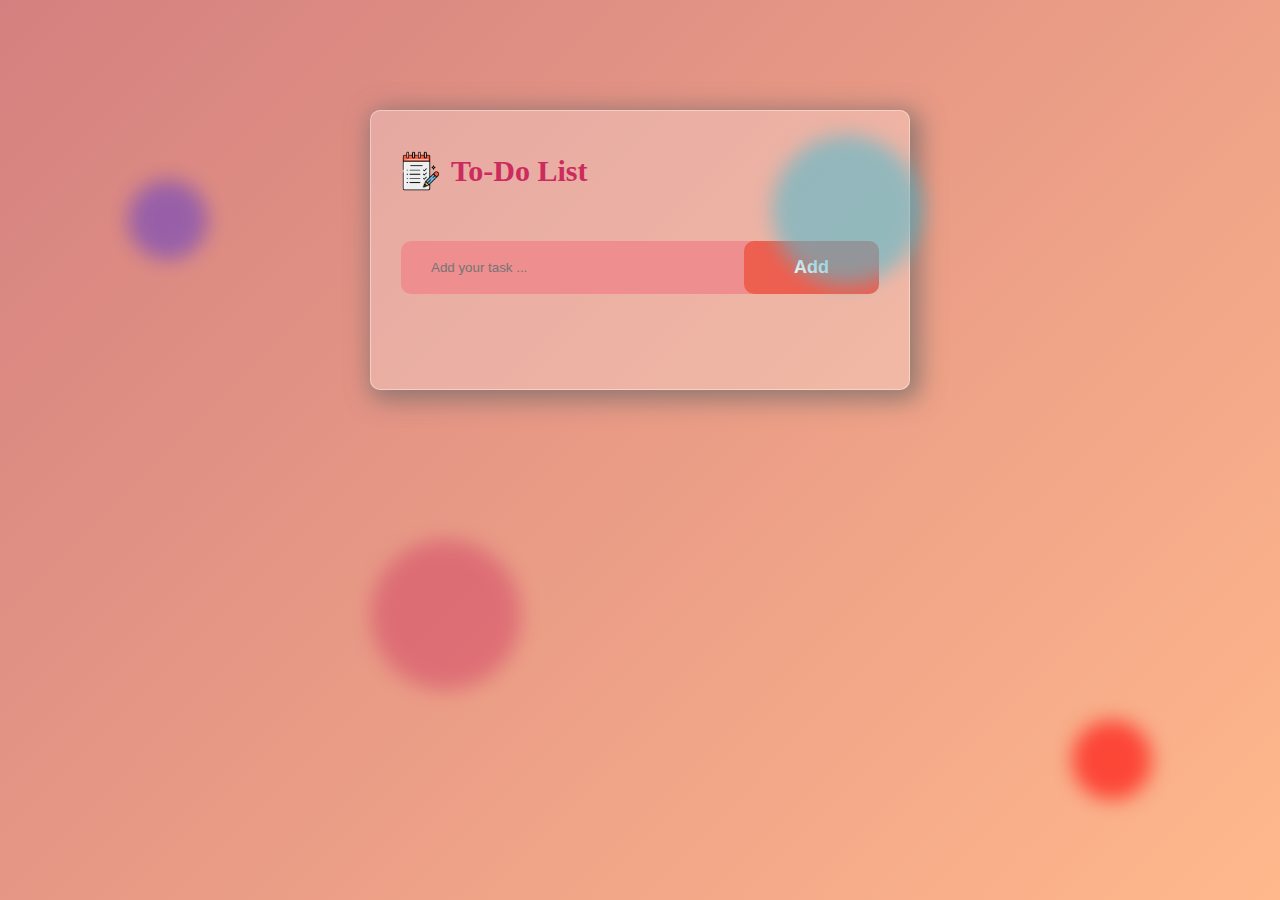
<file: Todo.html>
<!DOCTYPE html>
<html lang="en">

<head>
    <meta charset="UTF-8">
    <meta name="viewport" content="width=device-width, initial-scale=1.0">
    <link rel="icon" type="image/png" href="list1.png">
    <title>To Do List</title>

    <!-- Inline CSS -->
    <style>
        /* Reset CSS */
        * {
            margin: 0;
            padding: 0;
            box-sizing: border-box;
        }

        /* Your CSS styles here */
        :root {
            --white-alpha-40: rgba(255, 255, 255, 0.40);
            --white-alpha-25: rgba(255, 255, 255, 0.25);
        }

        /* Animation Keyframes */
        @keyframes fadeOut {
            0% {
                opacity: 1;
            }

            100% {
                opacity: 0;
            }
        }

        @keyframes zoomInOut {

            0%,
            100% {
                transform: scale(0.5);
            }

            50% {
                transform: scale(1);
            }
        }

        @keyframes bounceTop {

            0%,
            100% {
                transform: translateY(-50px);
            }

            50% {
                transform: translateY(0px);
            }
        }

        /* Background Circles */
        .bg-circles div {
            position: absolute;
            border-radius: 50%;
        }

        .bg-circles .circle-1 {
            height: 80px;
            width: 80px;
            background-color: blue;
            left: 10%;
            top: 20%;
            opacity: 0.3;
            filter: blur(10px);
            animation: bounceTop 5s ease-in-out infinite;
        }

        .bg-circles .circle-2 {
            height: 150px;
            width: 150px;
            background-color: #cc2b5e;
            left: 29%;
            top: 60%;
            opacity: 0.4;
            filter: blur(10px);
            animation: zoomInOut 8s linear infinite;
        }

        .bg-circles .circle-3 {
            height: 150px;
            width: 150px;
            background-color: #57bacd;
            right: 28%;
            top: 15%;
            opacity: 0.6;
            filter: blur(10px);
            animation: zoomInOut 8s linear infinite;
        }

        .bg-circles .circle-4 {
            height: 80px;
            width: 80px;
            background-color: red;
            right: 10%;
            top: 80%;
            opacity: 0.6;
            filter: blur(10px);
            animation: bounceTop 8s linear infinite;
        }

        .container {
            width: 100%;
            min-height: 100vh;
            background: linear-gradient(135deg, #d48080, #ffb88c);
            padding: 10px;
        }

        .todo-app {
            width: 100%;
            max-width: 540px;
            background-color: var(--white-alpha-25);
            border: 1px solid var(--white-alpha-40);
            margin: 100px auto 20px;
            padding: 40px 30px 70px;
            border-radius: 10px;
            box-shadow: 5px 5px 25px 5px rgba(110, 104, 104, 0.7);
        }

        .todo-app h2 {
            color: #cc2b5e;
            display: flex;
            font-size: 30px;
            align-items: center;
            margin-bottom: 50px;
        }

        .todo-app h2 img {
            width: 40px;
            margin-right: 10px;
        }

        .row {
            display: flex;
            justify-content: space-between;
            align-items: center;
            background: #ee8e8e;
            border-radius: 10px;
            padding-left: 20px;
            margin-bottom: 25px;
        }

        input {
            flex: 1;
            border: none;
            outline: none;
            color: #000;
            background: transparent;
            padding: 10px;
            font-weight: 14px;
        }

        button {
            border: none;
            outline: none;
            padding: 16px 50px;
            background: #ed5f4f;
            color: #fff;
            font-size: 18px;
            font-weight: 600;
            cursor: pointer;
            border-radius: 10px;
        }

        button:hover {
            background-color: #cc2b5e;
            color: #fff;
        }

        ul li {
            list-style: none;
            font-size: 17px;
            padding: 12px 8px 12px 50px;
            user-select: none;
            cursor: pointer;
            position: relative;
        }

        ul li::before {
            content: '';
            position: absolute;
            height: 28px;
            width: 28px;
            border-radius: 50px;
            background-image: url('icon.png');
            background-size: cover;
            background-position: center;
            top: 7px;
            left: 8px;
        }

        ul li.checked {
            color: #555;
            text-decoration:dashed  rgb(30, 1, 57) line-through ;
            font-family: Impact, Charcoal, sans-serif;
            font-size: 16px;
            letter-spacing: 1.2px;
            word-spacing: 0.8px;
            color: #000000;
            font-weight: 400;
            font-style: normal;
            font-variant: normal;
            text-transform: none;
        }

        ul li.checked::before {
            background-image:url('check.png');
            height: 50px;
            width: 50px;
            margin-top: -8px;
            margin-left: -10px;
        }

        ul li span {
            position: absolute;
            right: 0;
            top: 5px;
            width: 40px;
            height: 40px;
            font-size: 22px;
            color: #555;
            line-height: 40px;
            text-align: center;
        }

        ul li span:hover {
            background: #f18484;
            animation: zoomInOut 4s linear infinite;
            border-radius: 50%;
        }

        /* Responsive Design */
        @media (max-width: 760px) {
            .container {
                height: 100%;
                width: 100%;
            }

            .row {
                max-width: 400px;
            }

            button {
                max-width: 400px;
                padding: 10px;
                font-size: 15px;
            }
        }
    </style>
</head>

<body>

    <!-- **** Background Circles Start **** -->
    <div class="bg-circles">
        <div class="circle-1"></div>
        <div class="circle-2"></div>
        <div class="circle-3"></div>
        <div class="circle-4"></div>
    </div>

    <!-- **** List Container Start Here **** -->

    <div class="container">
        <div class="todo-app">
            <h2><img src="list1.png" alt="">To-Do List</h2>
            <div class="row">
                <input type="text" id="input-box" placeholder="Add your task ...">
                <button onclick="addTask()" id="add">Add</button>
            </div>
            <ul id="list-container">
            </ul>
        </div>
    </div>

    <!-- Inline JavaScript -->
    <script>
        const inputbox = document.getElementById('input-box');
        const listcontainer = document.getElementById('list-container');
        inputbox.addEventListener("keypress", function(event) {
            if (event.key === "Enter") {
                addTask();
            }
        });
        function addTask() {
        if (inputbox.value === '') {
            suggestTask();
            return;
        } else {
            let li = document.createElement("li");
            li.innerHTML = inputbox.value;
            listcontainer.appendChild(li);
            let span = document.createElement("span");
            span.innerHTML = "\u00d7";
            li.appendChild(span);
        }
        inputbox.value = "";
        savedata();
    }

    listcontainer.addEventListener("click", function (e) {
        if (e.target.tagName === "LI") {
            e.target.classList.toggle("checked");
            savedata();
        } else {
            if (e.target.tagName === "SPAN") {
                e.target.parentElement.remove();
                savedata();
            }
        }
    }, false);

    function suggestTask() {
        const tasks = ["Exercise for 30 minutes", "Read a book for 20 minutes", "Write in a journal", "Make a to-do list for tomorrow", "Call a friend or family member", "Meditate for 10 minutes","Make Assignment","Solve Problem of the Day" , "Cook Your Code on CodeChef" ,"Call Your Loved one","Say that :'You Love Yourself'"];
        const randomIndex = Math.floor(Math.random() * tasks.length);
        const suggestedTask = tasks[randomIndex];
        inputbox.value = suggestedTask;
    }

    function savedata() {
        localStorage.setItem("data", listcontainer.innerHTML);
    }

    function showlist() {
        listcontainer.innerHTML = localStorage.getItem("data");
    }
    

    showlist();
    

    </script>
</body>

</html>
</file>
